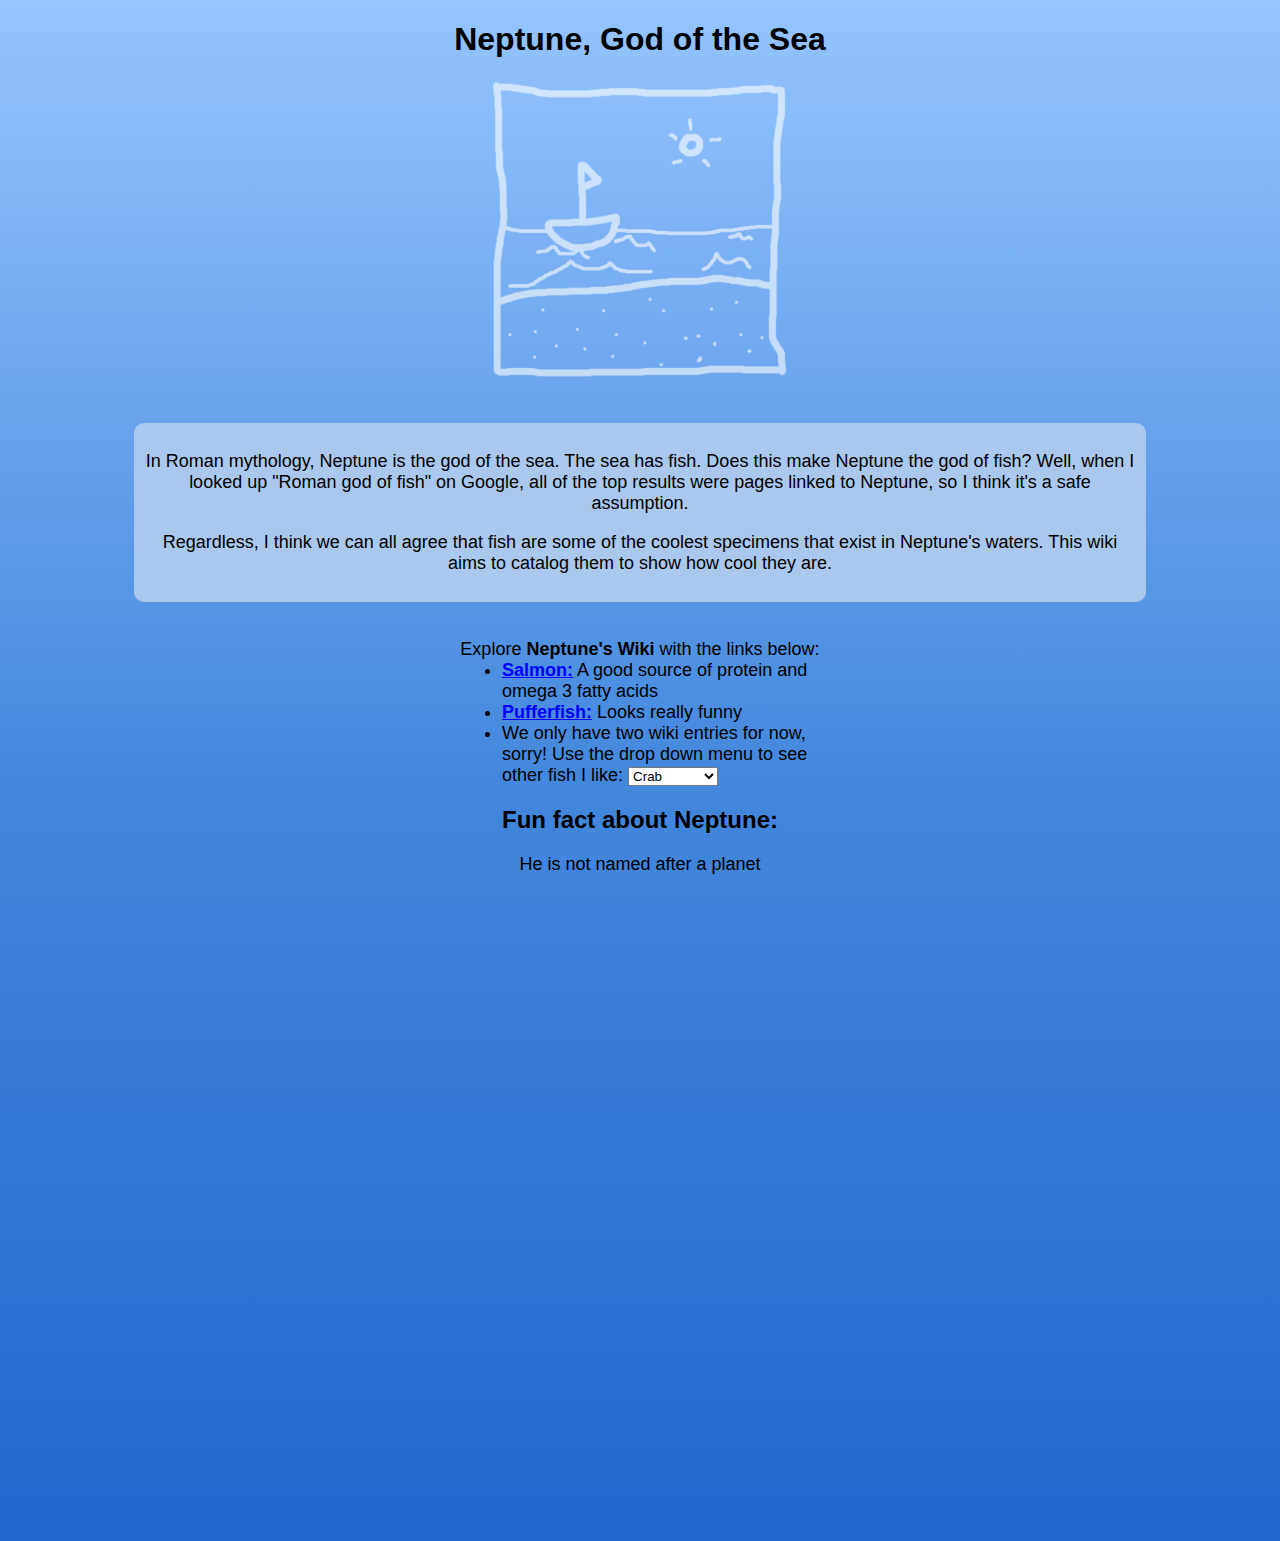
<file: index.html>
<!DOCTYPE html>

<html lang="en">

    <head>
        <title>Neptune, God of the Sea</title>
        <meta charset="UTF-8">
        <link rel="stylesheet" type="text/css" href="style.css">
    </head>

    <body>

        <h1>Neptune, God of the Sea</h1>

        <div id="oceanimg"><img src="ocean.png" width="300" height="300" alt="Ocean"></div>

        <div class="textbox">
            <p>In Roman mythology, Neptune is the god of the sea. The sea has fish.
            Does this make Neptune the god of fish? Well, when I looked up "Roman god of fish"
            on Google, all of the top results were pages linked to Neptune, so I think
            it's a safe assumption.</p>

            <p>Regardless, I think we can all agree that fish are some of the coolest
                specimens that exist in Neptune's waters. This wiki aims to catalog them
                to show how cool they are.
            </p>
        </div>

        <div>
            Explore <b>Neptune's Wiki</b> with the links below:
            <ul>
                <li> <a href="fish/salmon.html"><b>Salmon:</b></a> A good source of protein and omega 3 fatty acids </li>
                <li> <a href="fish/pufferfish.html"><b>Pufferfish:</b></a> Looks really funny </li>
                <li> We only have two wiki entries for now, sorry! Use the drop down menu to see
                    other fish I like: 
                    <select>
                        <option>Crab</option>
                        <option>Garden Eel</option>
                        <option>Shark</option>
                        <option>Sunfish</option>
                    </select> 
                </li>
            </ul>
        </div>

        <h2>Fun fact about Neptune:</h2>
        <p>
            He is not named after a planet
        </p>

    </body>
    
</html>
</file>
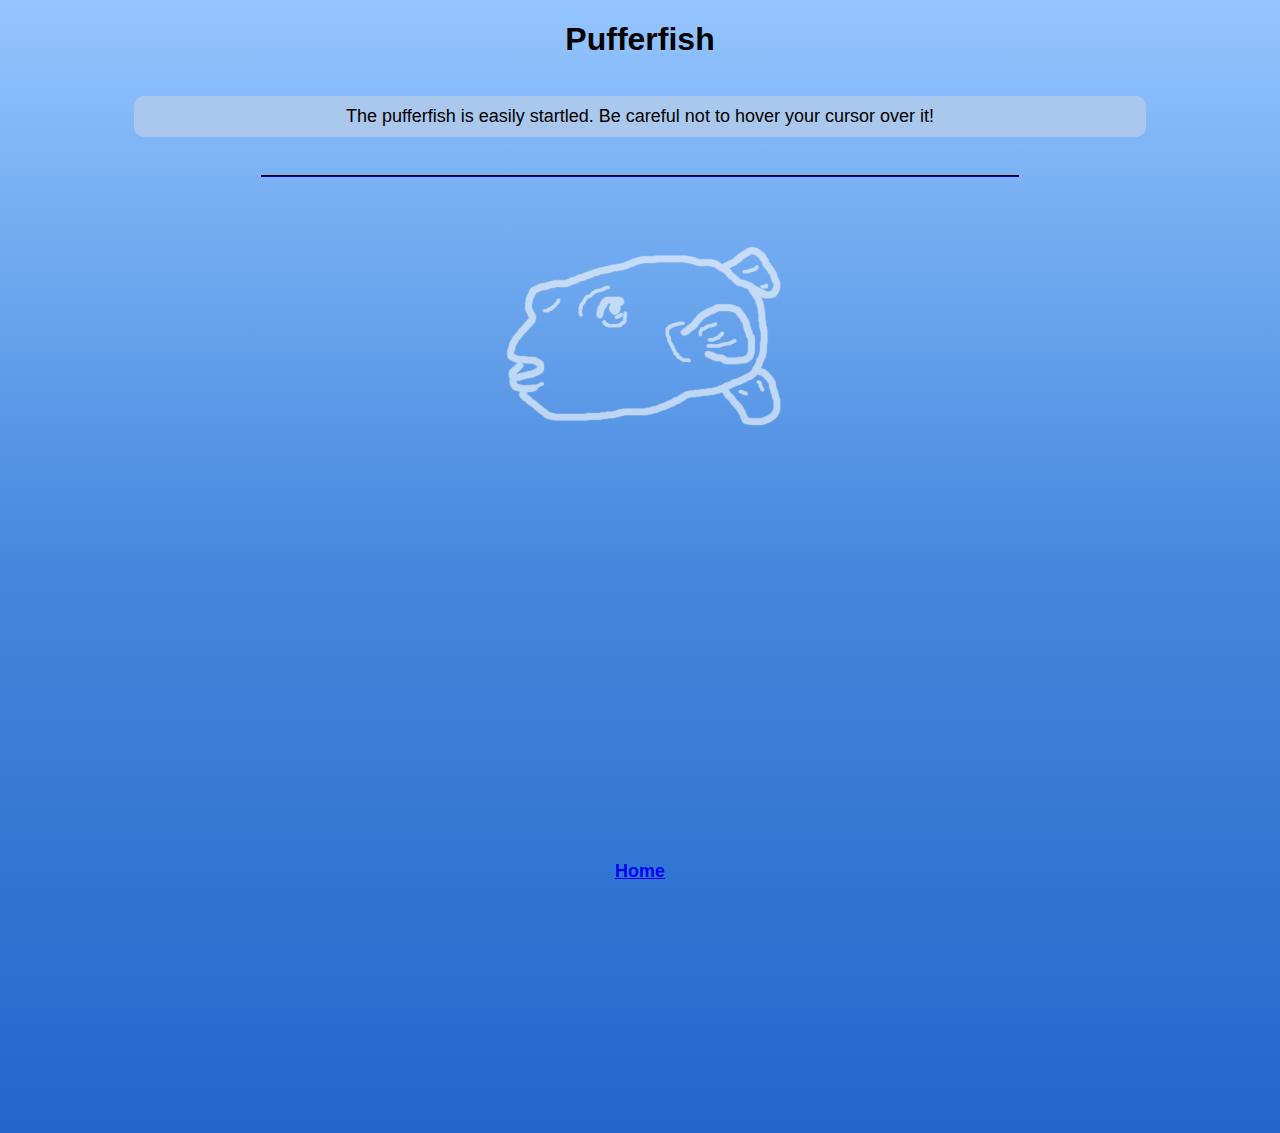
<file: fish/pufferfish.html>
<!DOCTYPE html>

<html lang="en">
    
    <head>
        <title>Pufferfish</title>
        <meta charset="UTF-8">
        <link rel="stylesheet" type="text/css" href="../style.css">
    </head>

    <body>

        <h1>Pufferfish</h1>

        <div class="textbox">
            The pufferfish is easily startled. Be careful not to hover your cursor over it!
        </div>

        <hr>

        <div id="pufferfish"></div>

        <p class="home"><a href="../index.html">Home</a></p>

    </body>

</html>
</file>
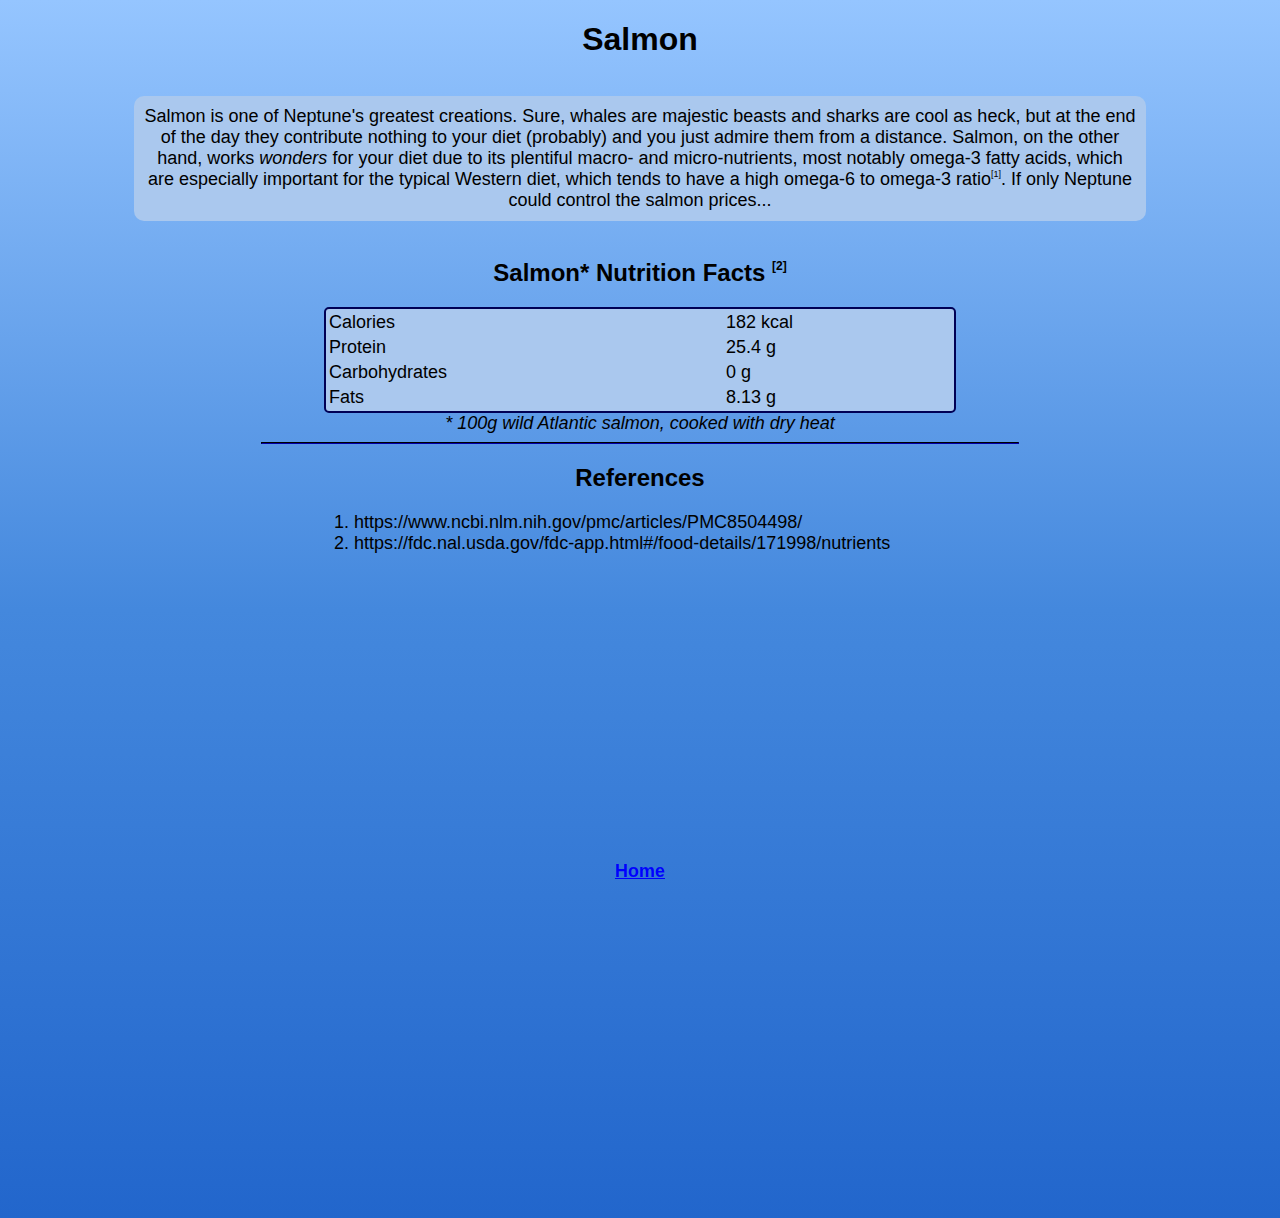
<file: fish/salmon.html>
<!DOCTYPE html>

<html lang="en">
    
    <head>
        <title>Salmon</title>
        <meta charset="UTF-8">
        <link rel="stylesheet" type="text/css" href="../style.css">
    </head>

    <body>

        <h1>Salmon</h1>

        <div class="textbox">
            Salmon is one of Neptune's greatest creations. Sure, whales are majestic beasts and 
            sharks are cool as heck, but at the end of the day they contribute nothing 
            to your diet (probably) and you just admire them from a distance. 
            Salmon, on the other hand, works <i>wonders</i> for your diet due to 
            its plentiful macro- and micro-nutrients, most notably omega-3 fatty acids, 
            which are especially important for the typical Western diet, which tends to have a
            high omega-6 to omega-3 ratio<span class="citation">[1]</span>. If only Neptune
            could control the salmon prices...
        </div>

        <h2><span>Salmon*</span> Nutrition Facts <span class="citation">[2]</span></h2>
        <table>
            <tr>
                <td>Calories</td>
                <td>182 kcal</td>
            </tr>
            <tr>
                <td>Protein</td>
                <td>25.4 g</td>
            </tr>
            <tr>
                <td>Carbohydrates</td>
                <td>0 g</td>
            </tr>
            <tr>
                <td>Fats</td>
                <td>8.13 g</td>
            </tr>
        </table>
        <div><i>* 100g wild Atlantic salmon, cooked with dry heat</i></div>

        <hr>

        <h2>References</h2>
        <ol>
            <li>https://www.ncbi.nlm.nih.gov/pmc/articles/PMC8504498/</li>
            <li>https://fdc.nal.usda.gov/fdc-app.html#/food-details/171998/nutrients</li>
        </ol>

        <p class="home"><a href="../index.html">Home</a></p>

    </body>

</html>
</file>
<file: style.css>
head {
    background-color: #aac8ee;
    border: 5px;
    border-width: 3cm;
    border-color: #2266cc;
    border-radius: 10px;
    margin: 1cm;
    margin-left: 10%;
    margin-right: 10%;
    padding: 10px;
}

body {
    background-color: #4488DD;
    background-image: linear-gradient(#95c5ff, #4488dd, #2266cc);
    background-repeat: space;
    background-size: cover;
    padding-bottom: 50%;
}

body *::selection {
    color: #0000ff;
    background-color: aliceblue;
}

a:link, a:visited {
    color: #0000ff;
}

h1, h2 {
    font-family:'Gill Sans', 'Gill Sans MT', Calibri, 'Trebuchet MS', sans-serif;

    text-align: center;
}

hr {
    margin-left: 20%;
    margin-right: 20%;
    border-color: #000055;
}

div, li, p, td {
    font-size: large;
    font-family: 'Segoe UI', Tahoma, Geneva, Verdana, sans-serif;
}

div, p {
    text-align: center;
}

li, table, ul {
    text-align: left;
    margin: auto;
    width: 50%;
}

table {
    border: 2px #000055 solid;
    border-radius: 5px;
    background-color: #aac8ee;
}

.citation {
    font-size: 50%;
    vertical-align: top;
}

.home {
    position: fixed;
    bottom: 0;
    left: 0;
    right: 0;
    font-weight: bold;
}

.textbox {
    background-color: #aac8ee;
    border: 5px;
    border-width: 3cm;
    border-color: #2266cc;
    border-radius: 10px;
    margin: 1cm;
    margin-left: 10%;
    margin-right: 10%;
    padding: 10px;
}

#oceanimg {
    opacity: 60%;
}

#pufferfish {
    width: 300px;
    height: 300px;
    margin: auto;

    background-image: url("pufferfish0.png");
    background-size: cover;
    filter: opacity(60%);
}

#pufferfish:hover {
    width: 400px;
    height: 400px;
    background-image: url("pufferfish1.png");
}
</file>
